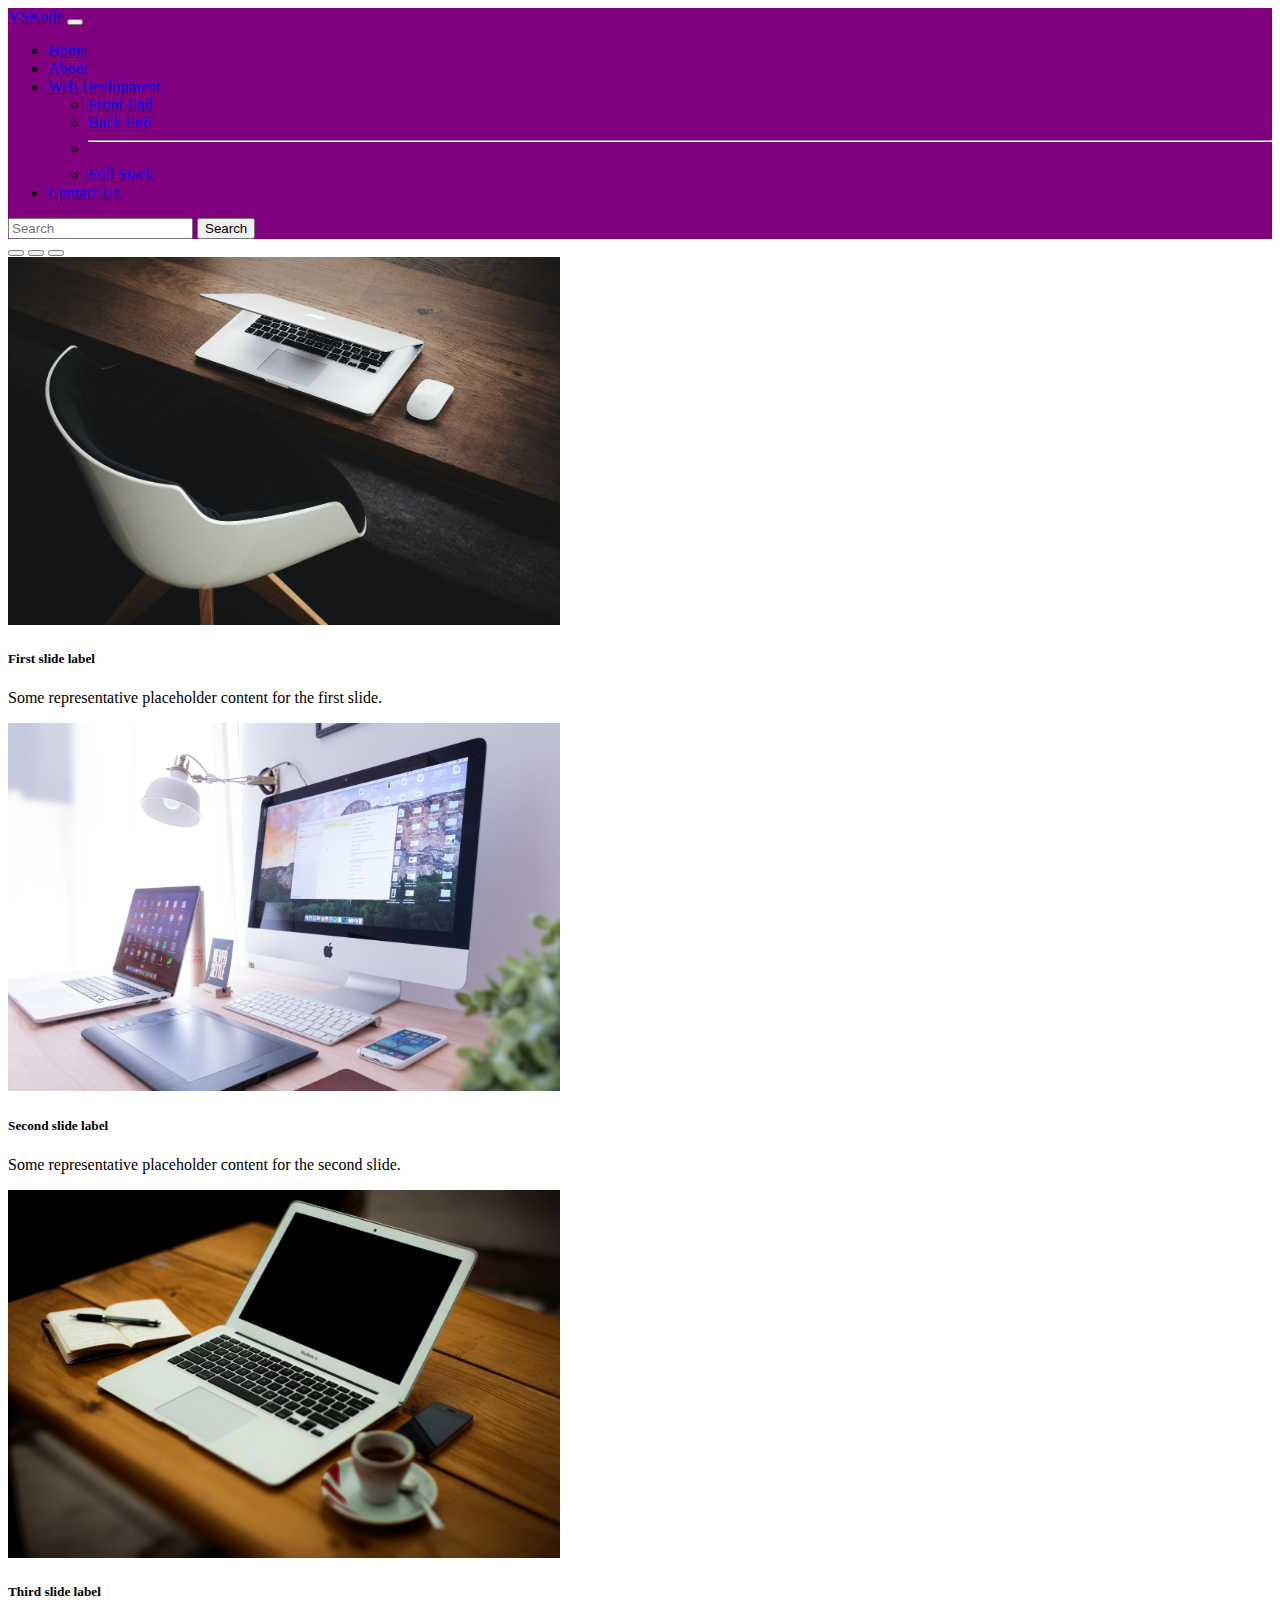
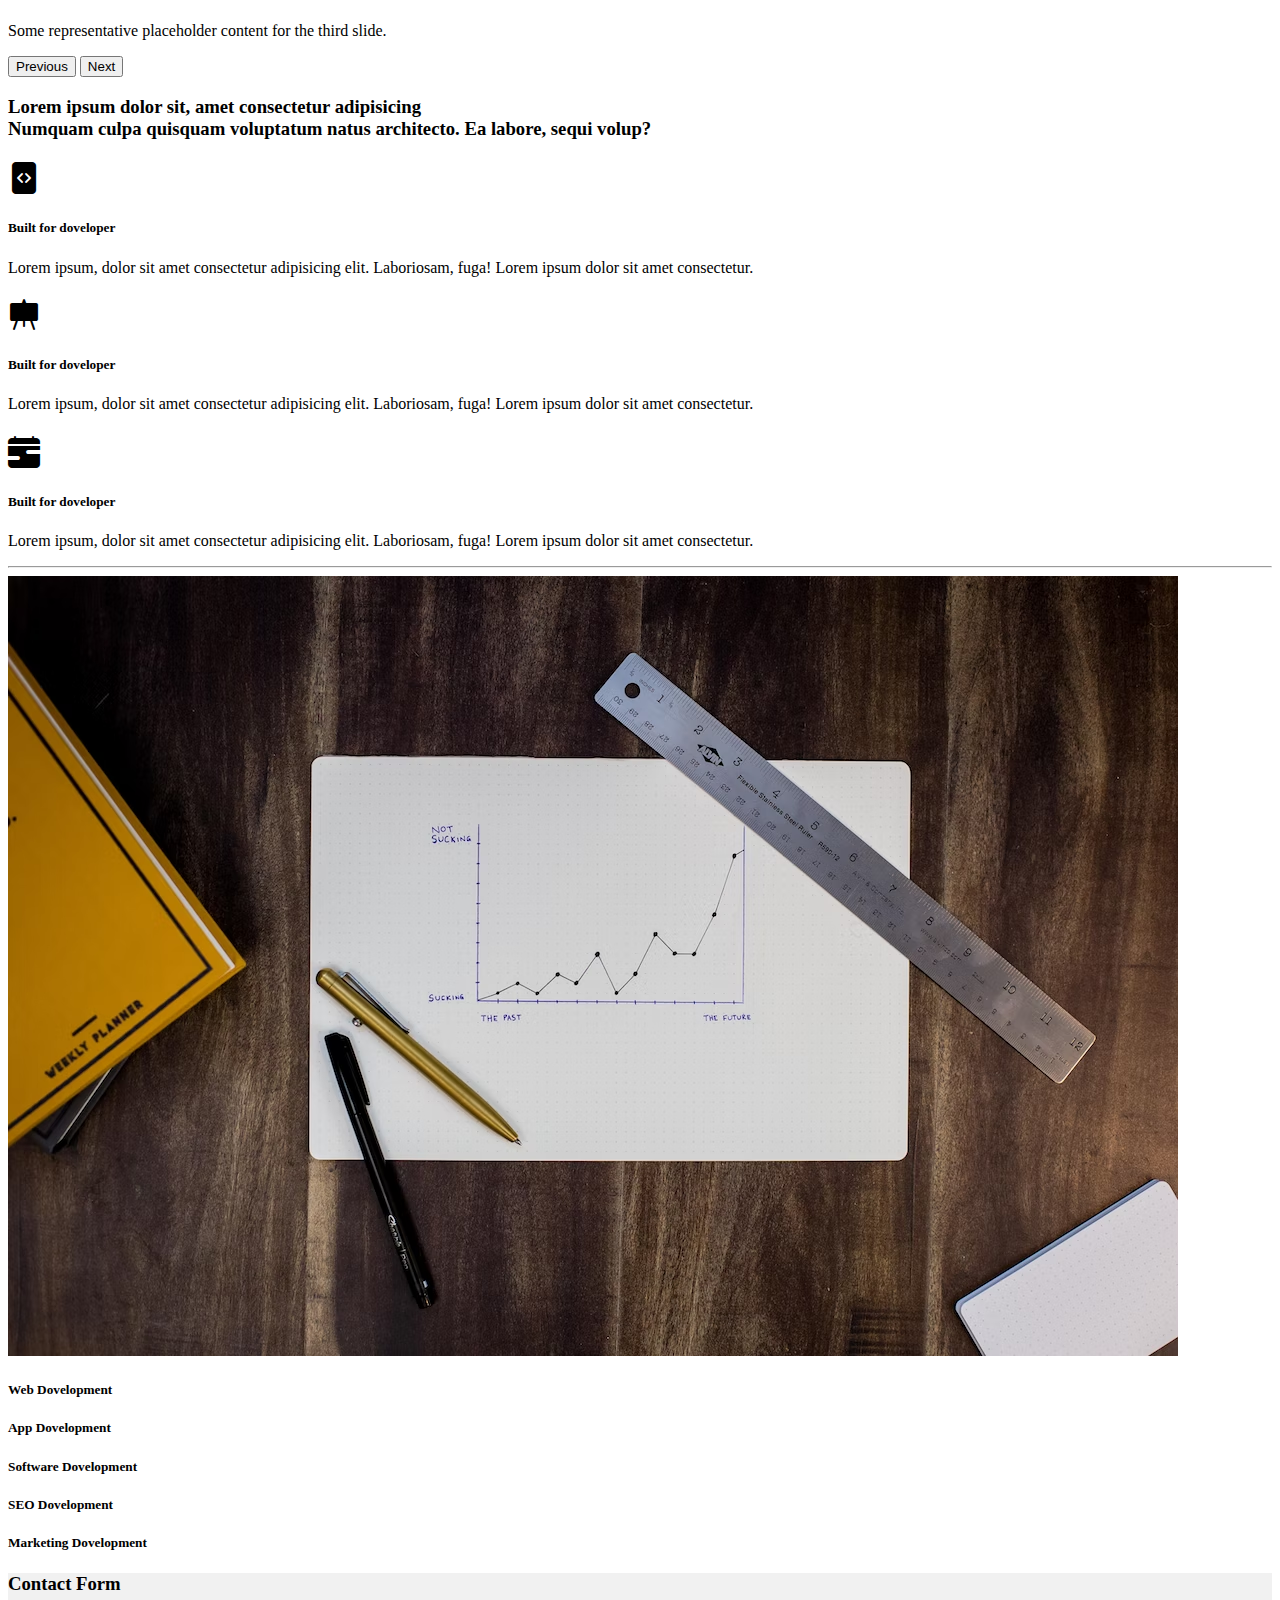
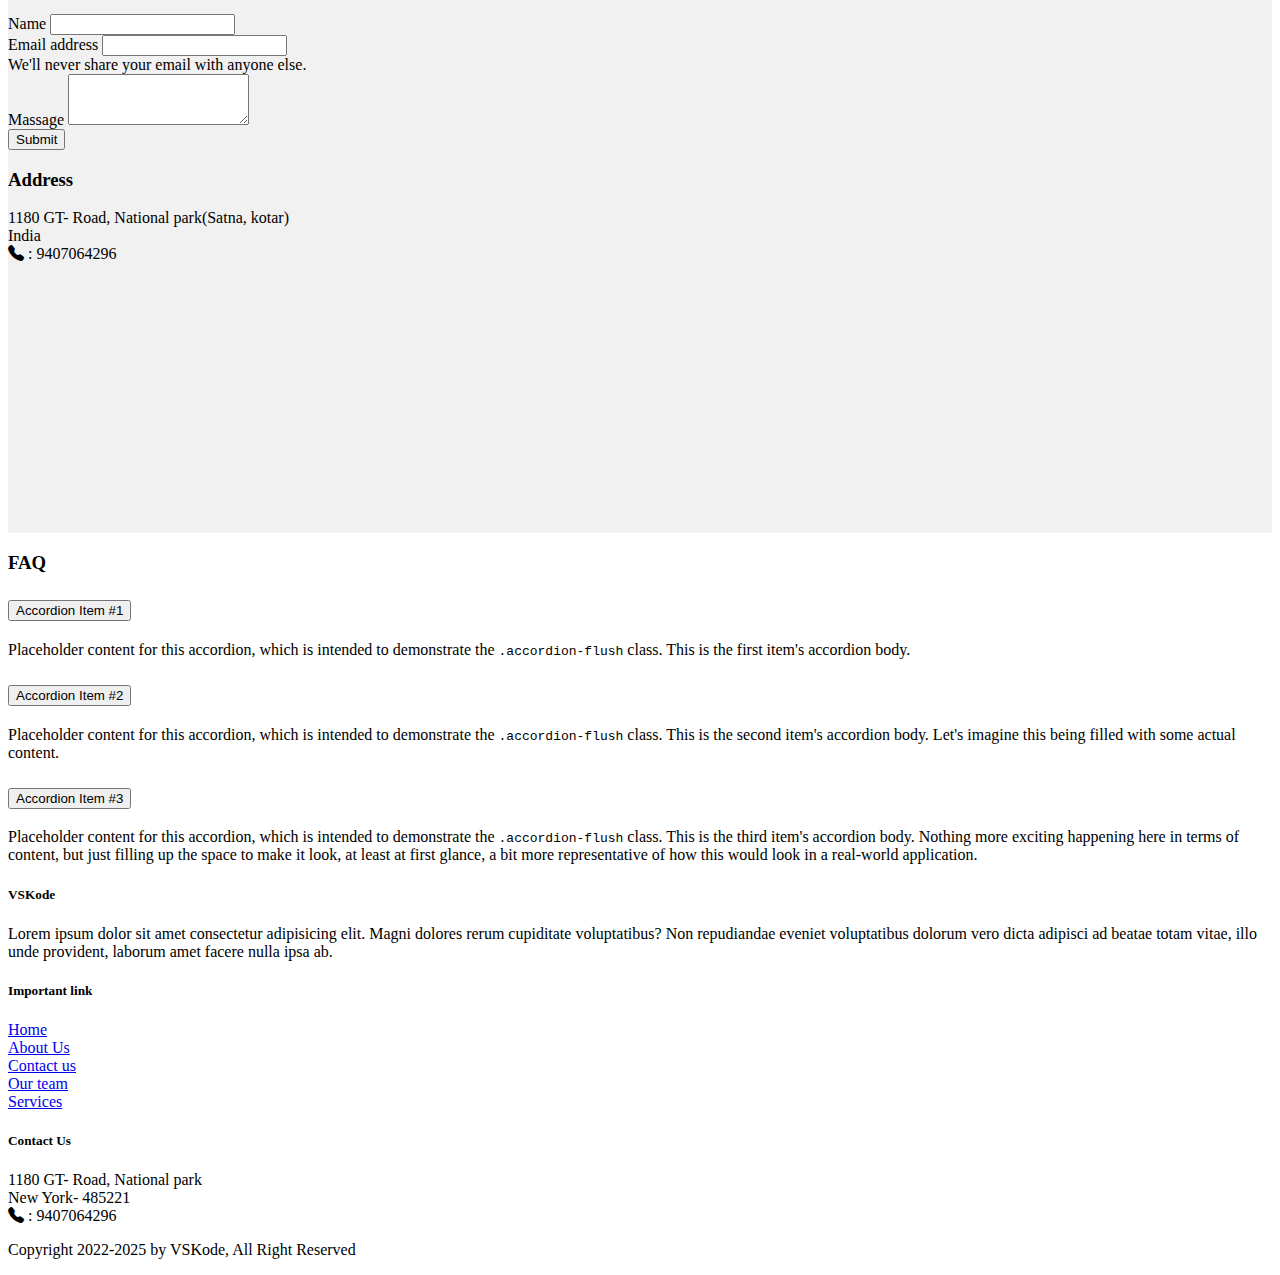
<file: index.html>
<!DOCTYPE html>
<html lang="en">

<head>
  <meta charset="utf-8" />
  <meta name="viewport" content="width=device-width, initial-scale=1" />
  <title>Bootstrap 1</title>
  <link href="https://cdn.jsdelivr.net/npm/bootstrap@5.2.2/dist/css/bootstrap.min.css" rel="stylesheet"
    integrity="sha384-Zenh87qX5JnK2Jl0vWa8Ck2rdkQ2Bzep5IDxbcnCeuOxjzrPF/et3URy9Bv1WTRi" crossorigin="anonymous" />
  <!-- bootstrap icons -->
  <link rel="stylesheet" href="https://cdn.jsdelivr.net/npm/bootstrap-icons@1.10.2/font/bootstrap-icons.css" />
  <!-- <link rel="stylesheet" href="style.css" /> -->
</head>

<body>
  <!-- navbar -->
  <nav class="navbar navbar-expand-lg navbar-dark" style="background-color: purple">
    <div class="container-fluid">
      <a class="navbar-brand" href="#">VSKode</a>
      <button class="navbar-toggler" type="button" data-bs-toggle="collapse" data-bs-target="#navbarSupportedContent"
        aria-controls="navbarSupportedContent" aria-expanded="false" aria-label="Toggle navigation">
        <span class="navbar-toggler-icon"></span>
      </button>
      <div class="collapse navbar-collapse" id="navbarSupportedContent">
        <ul class="navbar-nav me-auto mb-2 mb-lg-0">
          <li class="nav-item">
            <a class="nav-link active" aria-current="page" href="#">Home</a>
          </li>
          <li class="nav-item">
            <a class="nav-link" href="#">About</a>
          </li>
          <li class="nav-item dropdown">
            <a class="nav-link dropdown-toggle" href="#" role="button" data-bs-toggle="dropdown" aria-expanded="false">
              Web Devlopment
            </a>
            <ul class="dropdown-menu">
              <li><a class="dropdown-item" href="#">Front End</a></li>
              <li><a class="dropdown-item" href="#">Back End</a></li>
              <li>
                <hr class="dropdown-divider" />
              </li>
              <li><a class="dropdown-item" href="#">Full Stack</a></li>
            </ul>
          </li>
          <li class="nav-item">
            <a class="nav-link" href="#">Contact Us</a>
          </li>
        </ul>
        <form class="d-flex" role="search">
          <input class="form-control me-2" type="search" placeholder="Search" aria-label="Search" />
          <button class="btn btn-outline-light" type="submit">Search</button>
        </form>
      </div>
    </div>
  </nav>

  <!-- slider -->

  <div id="carouselExampleCaptions" class="carousel slide" data-bs-ride="false" style="height: 50%">
    <div class="carousel-indicators">
      <button type="button" data-bs-target="#carouselExampleCaptions" data-bs-slide-to="0" class="active"
        aria-current="true" aria-label="Slide 1"></button>
      <button type="button" data-bs-target="#carouselExampleCaptions" data-bs-slide-to="1"
        aria-label="Slide 2"></button>
      <button type="button" data-bs-target="#carouselExampleCaptions" data-bs-slide-to="2"
        aria-label="Slide 3"></button>
    </div>
    <div class="carousel-inner">
      <div class="carousel-item active h-50">
        <img src="img/img1.jpg" class="d-block w-100" alt="..." style="height: 23rem" />
        <div class="carousel-caption d-none d-md-block">
          <h5>First slide label</h5>
          <p>Some representative placeholder content for the first slide.</p>
        </div>
      </div>
      <div class="carousel-item">
        <img src="img/img2.jpg" class="d-block w-100" alt="..." style="height: 23rem" />
        <div class="carousel-caption d-none d-md-block">
          <h5>Second slide label</h5>
          <p>Some representative placeholder content for the second slide.</p>
        </div>
      </div>
      <div class="carousel-item">
        <img src="img/img3.jpg" class="d-block w-100" alt="..." style="height: 23rem" />
        <div class="carousel-caption d-none d-md-block">
          <h5>Third slide label</h5>
          <p>Some representative placeholder content for the third slide.</p>
        </div>
      </div>
    </div>
    <button class="carousel-control-prev" type="button" data-bs-target="#carouselExampleCaptions" data-bs-slide="prev">
      <span class="carousel-control-prev-icon" aria-hidden="true"></span>
      <span class="visually-hidden">Previous</span>
    </button>
    <button class="carousel-control-next" type="button" data-bs-target="#carouselExampleCaptions" data-bs-slide="next">
      <span class="carousel-control-next-icon" aria-hidden="true"></span>
      <span class="visually-hidden">Next</span>
    </button>
  </div>

  <div class="container-fluid">
    <!-- tagline -->
    <div class="row">
      <div class="col-12">
        <h3 class="display-6 text-center mt-5">
          Lorem ipsum dolor sit, amet consectetur adipisicing <br />
          Numquam culpa quisquam voluptatum natus architecto. Ea labore, sequi
          volup?
        </h3>
      </div>
    </div>

    <!-- feature -->
    <div class="row justify-content-evenly pt-3 pb-3">
      <div class="col-md-3 text-center mt-5">
        <h1><i class="bi bi-file-code-fill text-primary"></i></h1>
        <h5>Built for doveloper</h5>
        <p>
          Lorem ipsum, dolor sit amet consectetur adipisicing elit.
          Laboriosam, fuga! Lorem ipsum dolor sit amet consectetur.
        </p>
      </div>
      <div class="col-md-3 text-center mt-5">
        <h1><i class="bi bi-easel-fill text-danger"></i></h1>
        <h5>Built for doveloper</h5>
        <p>
          Lorem ipsum, dolor sit amet consectetur adipisicing elit.
          Laboriosam, fuga! Lorem ipsum dolor sit amet consectetur.
        </p>
      </div>
      <div class="col-md-3 text-center mt-5">
        <h1><i class="bi bi-calendar-range-fill text-success"></i></h1>
        <h5>Built for doveloper</h5>
        <p>
          Lorem ipsum, dolor sit amet consectetur adipisicing elit.
          Laboriosam, fuga! Lorem ipsum dolor sit amet consectetur.
        </p>
      </div>
    </div>

    <hr />

    <!-- growth -->

    <div class="row justify-content-evenly pt3 pb-5 align-items-center">
      <div class="col-md-5 pt-3">
        <img src="./img/photo-1543286386-713bdd548da4.avif" class="img-fluid" alt="" />
      </div>
      <div class="col-md-5 pt-3">
        <h5 class="mt-3">Web Dovelopment</h5>
        <div class="progress">
          <div class="progress-bar bg-primary" role="progressbar" aria-label="Success example" style="width: 25%"
            aria-valuenow="25" aria-valuemin="0" aria-valuemax="100"></div>
        </div>
        <h5 class="mt-3">App Dovelopment</h5>
        <div class="progress">
          <div class="progress-bar bg-success" role="progressbar" aria-label="Success example" style="width: 35%"
            aria-valuenow="25" aria-valuemin="0" aria-valuemax="100"></div>
        </div>
        <h5 class="mt-3">Software Dovelopment</h5>
        <div class="progress">
          <div class="progress-bar bg-info" role="progressbar" aria-label="Info example" style="width: 50%"
            aria-valuenow="50" aria-valuemin="0" aria-valuemax="100"></div>
        </div>
        <h5 class="mt-3">SEO Dovelopment</h5>
        <div class="progress">
          <div class="progress-bar bg-warning" role="progressbar" aria-label="Warning example" style="width: 75%"
            aria-valuenow="75" aria-valuemin="0" aria-valuemax="100"></div>
        </div>
        <h5 class="mt-3">Marketing Dovelopment</h5>
        <div class="progress">
          <div class="progress-bar bg-danger" role="progressbar" aria-label="Danger example" style="width: 100%"
            aria-valuenow="100" aria-valuemin="0" aria-valuemax="100"></div>
        </div>
      </div>
    </div>
    <!-- growth end -->

    <!-- contact -->
    <div class="row justify-content-evenly pt-2 pb-2" style="background-color: #f1f1f1">
      <div class="col-md-5 mt-5">
        <h3 class="mb-4">Contact Form</h3>

        <form>
          <div class="mb-3">
            <label for="name" class="form-label">Name</label>
            <input type="text" id="name" class="form-control" aria-describedby="emailHelp" />
          </div>
          <div class="mb-3">
            <label for="exampleInputEmail1" class="form-label">Email address</label>
            <input type="email" class="form-control" id="exampleInputEmail1" aria-describedby="emailHelp" />
            <div id="emailHelp" class="form-text">
              We'll never share your email with anyone else.
            </div>
          </div>
          <div class="mb-3">
            <label for="exampleFormControlTextarea1" class="form-label">Massage</label>
            <textarea class="form-control" id="exampleFormControlTextarea1" rows="3"></textarea>
          </div>
          <button type="submit" class="btn btn-primary">Submit</button>
        </form>
      </div>
      <div class="col-md-5 mt-5">
        <h3 class="mb-4">Address</h3>
        <p>
          1180 GT- Road, National park(Satna, kotar)<br />
          India <br />
          <i class="bi bi-telephone-fill"></i> : 9407064296
        </p>

        <iframe
          src="https://www.google.com/maps/embed?pb=!1m18!1m12!1m3!1d14497.948750858553!2d80.9386651771948!3d24.7101492389756!2m3!1f0!2f0!3f0!3m2!1i1024!2i768!4f13.1!3m3!1m2!1s0x3984843f8c74ea0d%3A0xb079b791483b155d!2sSemra%2C%20Madhya%20Pradesh!5e0!3m2!1sen!2sin!4v1668957555525!5m2!1sen!2sin"
          width="100%" height="250" style="border: 0" allowfullscreen="" loading="lazy"
          referrerpolicy="no-referrer-when-downgrade"></iframe>
      </div>
    </div>
    <!-- contact end -->



    <!-- faq -->

    <div class="row justify-content-evenly pt-5 pb-5">
      <div class="col-md-10">
        <h3 class="text-center pb-4">FAQ</h3>

        <div class="accordion accordion-flush border" id="accordionFlushExample">
          <div class="accordion-item">
            <h2 class="accordion-header" id="flush-headingOne">
              <button class="accordion-button collapsed" type="button" data-bs-toggle="collapse"
                data-bs-target="#flush-collapseOne" aria-expanded="false" aria-controls="flush-collapseOne">
                Accordion Item #1
              </button>
            </h2>
            <div id="flush-collapseOne" class="accordion-collapse collapse" aria-labelledby="flush-headingOne"
              data-bs-parent="#accordionFlushExample">
              <div class="accordion-body">
                Placeholder content for this accordion, which is intended to
                demonstrate the <code>.accordion-flush</code> class. This is
                the first item's accordion body.
              </div>
            </div>
          </div>
          <div class="accordion-item">
            <h2 class="accordion-header" id="flush-headingTwo">
              <button class="accordion-button collapsed" type="button" data-bs-toggle="collapse"
                data-bs-target="#flush-collapseTwo" aria-expanded="false" aria-controls="flush-collapseTwo">
                Accordion Item #2
              </button>
            </h2>
            <div id="flush-collapseTwo" class="accordion-collapse collapse" aria-labelledby="flush-headingTwo"
              data-bs-parent="#accordionFlushExample">
              <div class="accordion-body">
                Placeholder content for this accordion, which is intended to
                demonstrate the <code>.accordion-flush</code> class. This is
                the second item's accordion body. Let's imagine this being
                filled with some actual content.
              </div>
            </div>
          </div>
          <div class="accordion-item">
            <h2 class="accordion-header" id="flush-headingThree">
              <button class="accordion-button collapsed" type="button" data-bs-toggle="collapse"
                data-bs-target="#flush-collapseThree" aria-expanded="false" aria-controls="flush-collapseThree">
                Accordion Item #3
              </button>
            </h2>
            <div id="flush-collapseThree" class="accordion-collapse collapse" aria-labelledby="flush-headingThree"
              data-bs-parent="#accordionFlushExample">
              <div class="accordion-body">
                Placeholder content for this accordion, which is intended to
                demonstrate the <code>.accordion-flush</code> class. This is
                the third item's accordion body. Nothing more exciting
                happening here in terms of content, but just filling up the
                space to make it look, at least at first glance, a bit more
                representative of how this would look in a real-world
                application.
              </div>
            </div>
          </div>
        </div>
        <!-- accordion end -->
      </div>
    </div>
    <!-- faq end -->



    <!-- footer -->
    <div class="row justify-content-evenly bg-dark text-white pt-2 pb-5">
      <div class="col-md-3 pt-4">
        <h5 class="pb-2">VSKode</h5>
        <p>
          Lorem ipsum dolor sit amet consectetur adipisicing elit. Magni
          dolores rerum cupiditate voluptatibus? Non repudiandae eveniet
          voluptatibus dolorum vero dicta adipisci ad beatae totam vitae, illo
          unde provident, laborum amet facere nulla ipsa ab.
        </p>
      </div>
      <div class="col-md-3 pt-4">
        <h5 class="pb-2">Important link</h5>
        <p>
          <a href="#" class="link-light text-decoration-none">Home</a><br />
          <a href="#" class="link-light text-decoration-none">About Us</a><br />
          <a href="#" class="link-light text-decoration-none">Contact us</a><br />
          <a href="#" class="link-light text-decoration-none">Our team</a><br />
          <a href="#" class="link-light text-decoration-none">Services</a><br />
        </p>
      </div>
      <div class="col-md-3 pt-4">
        <h5 class="pb-2">Contact Us</h5>
        <p>
          1180 GT- Road, National park<br />
          New York- 485221 <br />
          <i class="bi bi-telephone-fill"></i> : 9407064296
        </p>
      </div>
      <!-- copyright -->
    </div>
    <div class="row bg-secondary align-items-center text-white text-center p-2">
      <div class="col-12">
        <p>Copyright 2022-2025 by VSKode, All Right Reserved</p>
      </div>
    </div>

    <!-- container end -->
  </div>

  <script src="https://cdn.jsdelivr.net/npm/bootstrap@5.2.2/dist/js/bootstrap.bundle.min.js"
    integrity="sha384-OERcA2EqjJCMA+/3y+gxIOqMEjwtxJY7qPCqsdltbNJuaOe923+mo//f6V8Qbsw3"
    crossorigin="anonymous"></script>
</body>

</html>
</file>
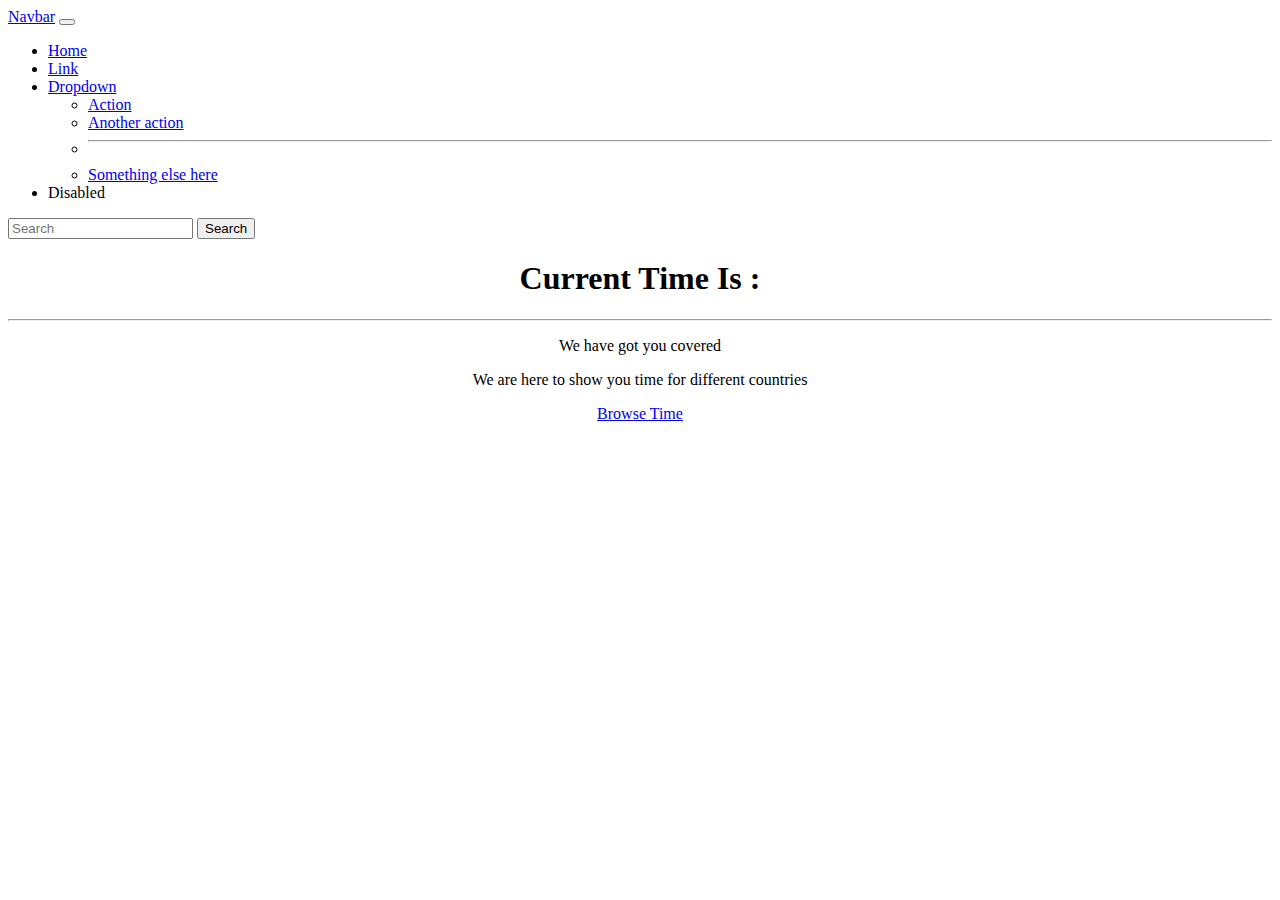
<file: Todo/index.html.html>
<!doctype html>
<html lang="en">

<head>
  <meta charset="utf-8">
  <meta name="viewport" content="width=device-width, initial-scale=1">
  <title>Bootstrap demo</title>
  <script>
    let a;
    let date;
    let time;
    const option ={weekday: 'long',year: 'numeric',month: 'long',day: 'numeric'};
    setInterval(() => {
      a = new Date();
      date = a.toLocaleDateString(undefined,option);
      time = a.getHours() + ':' + a.getMinutes() + ':' + a.getSeconds() + ":" +a.getMilliseconds();
      document.getElementById('time').innerHTML = time + " <br>"+"on " +  date ; 
    }, 1000);
  </script>
  <link href="https://cdn.jsdelivr.net/npm/bootstrap@5.2.0/dist/css/bootstrap.min.css" rel="stylesheet"
    integrity="sha384-gH2yIJqKdNHPEq0n4Mqa/HGKIhSkIHeL5AyhkYV8i59U5AR6csBvApHHNl/vI1Bx" crossorigin="anonymous">
</head>

<body>
  <nav class="navbar navbar-expand-lg bg-light">
    <div class="container-fluid">
      <a class="navbar-brand" href="#">Navbar</a>
      <button class="navbar-toggler" type="button" data-bs-toggle="collapse" data-bs-target="#navbarSupportedContent"
        aria-controls="navbarSupportedContent" aria-expanded="false" aria-label="Toggle navigation">
        <span class="navbar-toggler-icon"></span>
      </button>
      <div class="collapse navbar-collapse" id="navbarSupportedContent">
        <ul class="navbar-nav me-auto mb-2 mb-lg-0">
          <li class="nav-item">
            <a class="nav-link active" aria-current="page" href="#">Home</a>
          </li>
          <li class="nav-item">
            <a class="nav-link" href="#">Link</a>
          </li>
          <li class="nav-item dropdown">
            <a class="nav-link dropdown-toggle" href="#" role="button" data-bs-toggle="dropdown" aria-expanded="false">
              Dropdown
            </a>
            <ul class="dropdown-menu">
              <li><a class="dropdown-item" href="#">Action</a></li>
              <li><a class="dropdown-item" href="#">Another action</a></li>
              <li>
                <hr class="dropdown-divider">
              </li>
              <li><a class="dropdown-item" href="#">Something else here</a></li>
            </ul>
          </li>
          <li class="nav-item">
            <a class="nav-link disabled">Disabled</a>
          </li>
        </ul>
        <form class="d-flex" role="search">
          <input class="form-control me-2" type="search" placeholder="Search" aria-label="Search">
          <button class="btn btn-outline-success" type="submit">Search</button>
        </form>
      </div>
    </div>
  </nav>

  <div class="container my-4">
    <div class="jumbotran">
      <center>
        <h1 class="display-4">Current Time Is : <span id="time"></span></h1>
        <hr>
        <p class="lead">We have  got you covered</p>
        <p>
          We are here to show you time for different countries
        </p>
        <a href="#" class="btn btn-primary btn-lg">Browse Time</a>
      </center>
    </div>
  </div>
  <script src="https://cdn.jsdelivr.net/npm/bootstrap@5.2.0/dist/js/bootstrap.bundle.min.js"
    integrity="sha384-A3rJD856KowSb7dwlZdYEkO39Gagi7vIsF0jrRAoQmDKKtQBHUuLZ9AsSv4jD4Xa"
    crossorigin="anonymous"></script>
</body>

</html>
</file>
<file: style.css>
.nav-link{
    color: white;
}
.mainSlide{
    width: 100%;
    height: 70vh;
}
</file>
